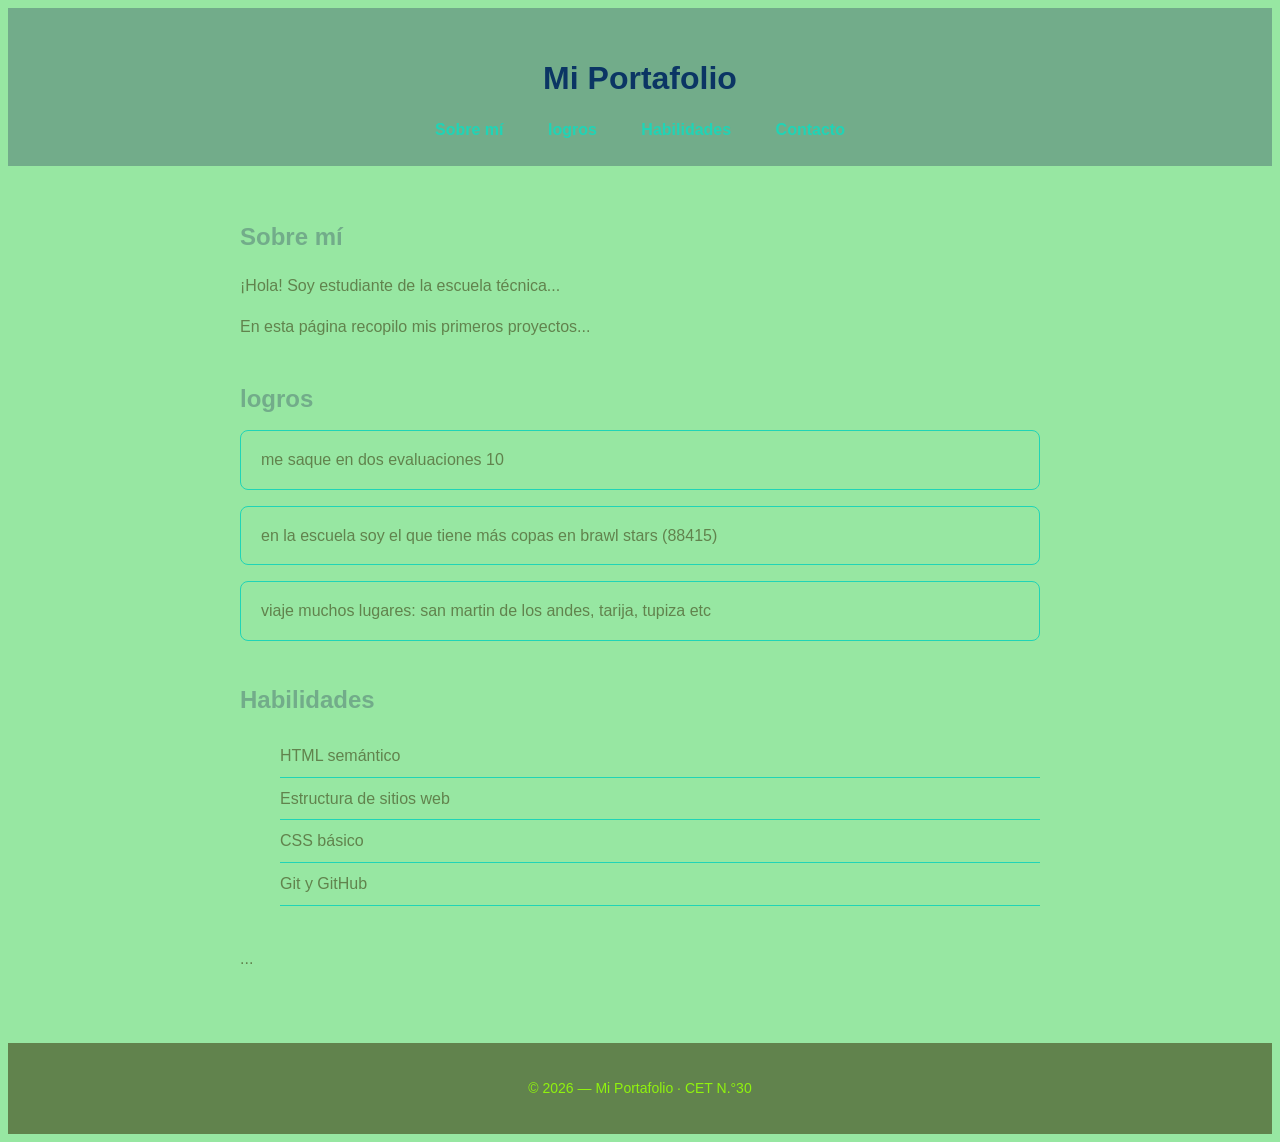
<file: tp n°4 Francis salva/index.html>
<!DOCTYPE html>
<html lang="es">

<head>
    <meta charset="UTF-8">
    <meta name="viewport" content="width=device-width, initial-scale=1.0">
    <title>Mi Portafolio</title>
    <link rel="stylesheet" href="styles.css">
</head>
<body>
    <header>
        <h1>Mi Portafolio</h1>
        <nav>
            <a href="#sobre-mi">Sobre mí</a>
            <a href="logros">logros</a>
            <a href="#habilidades">Habilidades</a>
            <a href="#contacto">Contacto</a>
        </nav>
    </header>
    <main>
        <section id="sobre-mi">
            <h2>Sobre mí</h2>
            <p>¡Hola! Soy estudiante de la escuela técnica...</p>
            <p>En esta página recopilo mis primeros proyectos...</p>
        </section>
        <section id="logros">
            <h2>logros</h2>

            <article> me saque en dos evaluaciones 10 </article>
            <article> en la escuela soy el que tiene más copas en brawl stars (88415) </article>
            <article> viaje muchos lugares: san martin de los andes, tarija, tupiza etc </article>
        </section>
        <section id="habilidades">
            <h2>Habilidades</h2>
            <ul>
                <li>HTML semántico</li>
                <li>Estructura de sitios web</li>
                <li>CSS básico</li>
                <li>Git y GitHub</li>
            </ul>
        </section>
        <section id="contacto"> ... </section>
    </main>
    <footer>
        <p>&copy; 2026 — Mi Portafolio · CET N.°30</p>
    </footer>
</body>

</html>
</file>
<file: tp n°4 Francis salva/styles.css>
:root {
    --fuente: sans-serif;
    --color-texto: rgb(97, 131, 77);
    --color-fondo: rgb(151, 231, 162);
    --color-primario: rgb(114, 172, 138);
    --color-claro: rgb(32, 212, 182);
}
body {
    font-family: var(--fuente);
    color: var(--color-texto);
    background-color: var(--color-fondo);
    font-size: 16px;
    line-height: 1.6;
}
h1 {
 font-size: 2rem;
 color: var(--color-primario);
}
h2 {
 font-size: 1.5rem;
 color: var(--color-primario);
 margin-bottom: 12px;
}
h3 {
 font-size: 1.15rem;
 color: var(--color-texto);
 margin-bottom: 8px;
}
a {
 color: var(--color-primario);
 text-decoration: none;
}
header {
 background-color: var(--color-primario);
 color: rgb(75, 114, 165);
 padding: 24px 32px;
 text-align: center;
}
header h1 {
 color: rgb(11, 53, 100);
 margin-bottom: 12px;
}
nav a {
 color: var(--color-claro);
 margin: 0 12px;
 font-weight: bold;
 padding: 4px 8px;
}
nav a:hover {
    color: rgb(107, 236, 182);
    border-bottom: 2px solid rgb(143, 255, 139);
}
main {
 max-width: 800px;
 margin: 0 auto;
 padding: 32px 24px;
}
section {
 margin-bottom: 40px;
}
article {
 border: 1px solid var(--color-claro);
 border-radius: 8px;
 padding: 16px 20px;
 margin-bottom: 16px;
}
footer {
 background-color: var(--color-texto);
 color: rgb(144, 243, 14);
 text-align: center;
 padding: 20px;
 font-size: 0.875rem;
}
ul {
 list-style: none;
}
li {
 padding: 8px 0;
 border-bottom: 1px solid var(--color-claro);
}
a {
 transition: color 0.3s;
}
</file>
